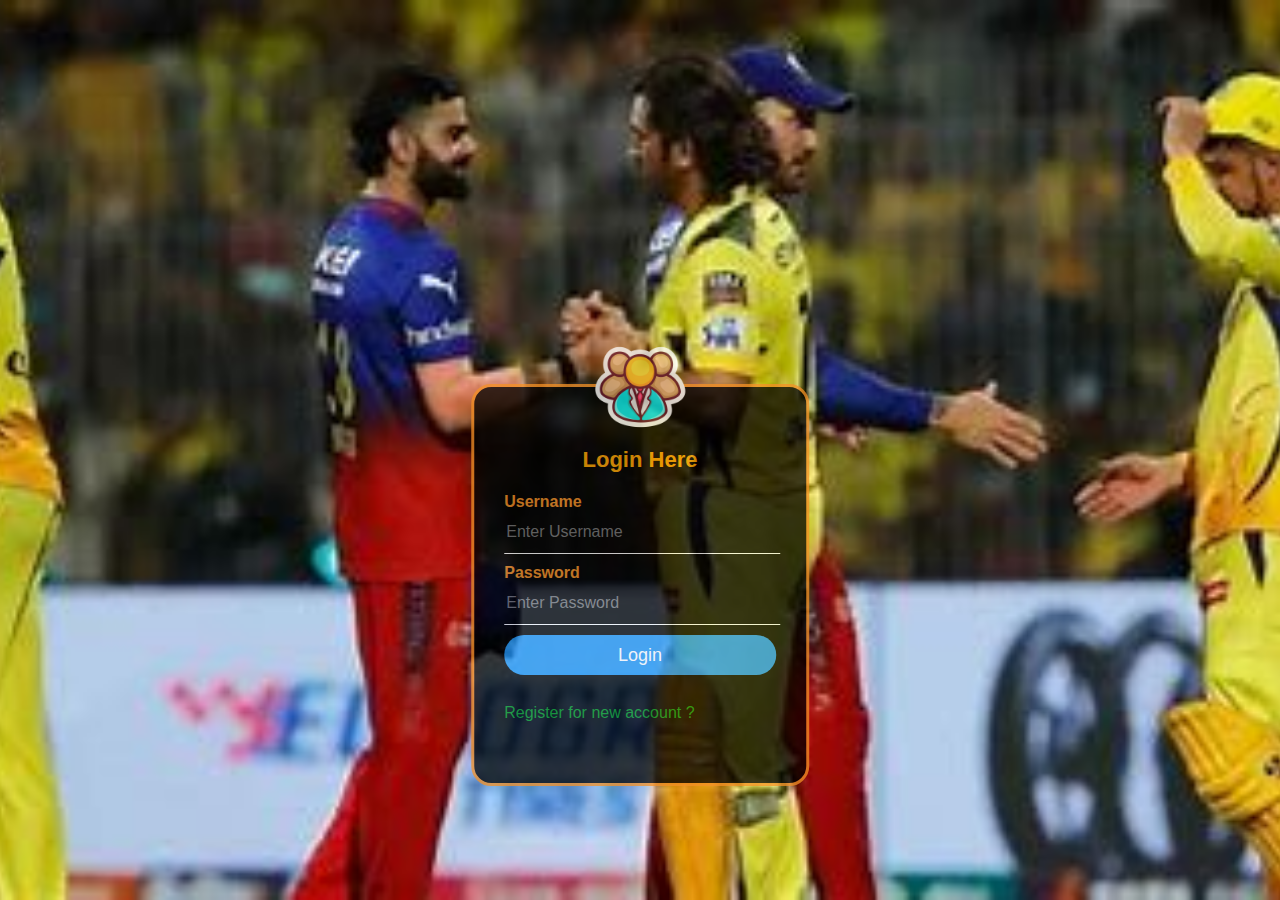
<file: index.html>
<!DOCTYPE html>
<head>
<title>Login Form Design</title>
<link rel="stylesheet" type="text/css" href="style.css">
    </head>
    

<body>
    


    <div class="box">
        
    <img src="user.png" class="user">

        <h1 style="color: orange;">Login Here</h1>

        <form name="myform"  action="login0.php" method="POST" >

            <p>Username</p>
            <input type="text" name="unames" placeholder="Enter Username " required="">

            <p>Password</p>
            <input type="password" name="upds" placeholder="Enter Password" required="">


            <input type="submit" name="" value="Login">

            <br><br>
            <a href="register.html">Register for new account ?</a>

        </form>
        
    </div>

    

</body>
</html>
</file>
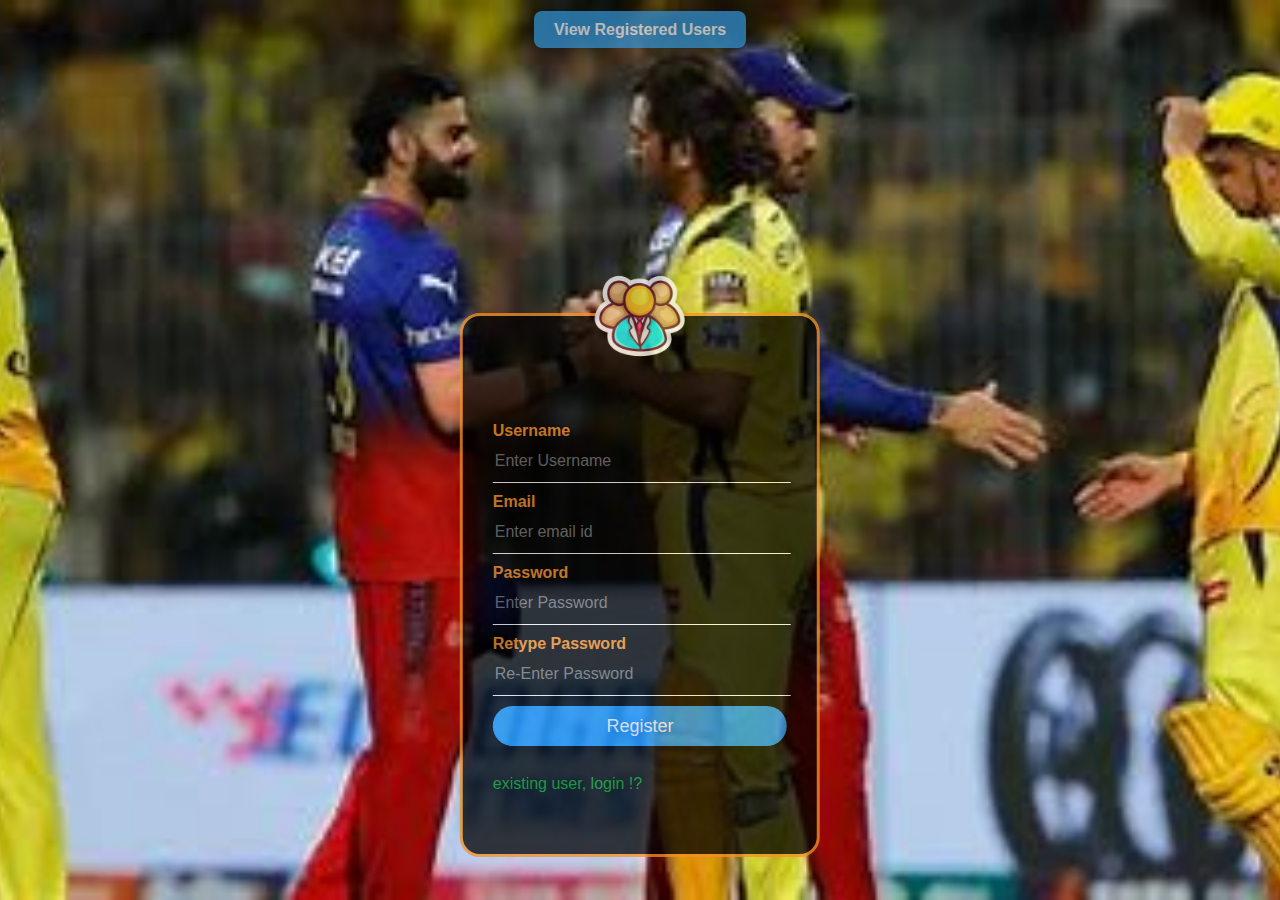
<file: register.html>
<!DOCTYPE html>
<head>
<title>Register Form Design</title>
    <link rel="stylesheet" type="text/css" href="style.css">

<body>
    <div style="text-align: center; margin-top: 20px;">
        <a href="http://localhost/dbmp/display.php"
            style="background-color: #3498db;opacity: 70%; color: white; padding: 10px 20px; font-size: 16px; border-radius: 8px; text-decoration: none; font-weight: bold; transition: 0.3s ease;">
            View Registered Users
        </a>
    </div>
    <div class="box">
    <img src="user.png" class="user">

        <h1>Register Here</h1>

        <form name="myform2" action="register.php" method="POST">

            <p>Username</p>
            <input type="text" name="uname1" placeholder="Enter Username" required="">

            <p>Email</p>
            <input type="Email" name="email" placeholder="Enter email id" required="">

            <p>Password</p>
            <input type="password" name="upswd1" placeholder="Enter Password" required="">

            <p>Retype Password</p>
            <input type="password" name="upswd2" placeholder="Re-Enter Password" required="">

            <input type="submit" name="" value="Register">

            <br><br>
            <a href="index.html">existing user, login !?</a>
        </form>
        
    </div>

</body>
</head>
</html>
</file>
<file: style.css>
body{
    margin: 0;
    padding: 0;
    background: url(back.jpg)no-repeat center center fixed;
    -webkit-background-size: cover;
    -moz-background-size: cover;
    background-size: cover;
    font-family: sans-serif;
}

.box{

 
    background:black;
    opacity: 75%;
    border: 3px solid #f49126;
    top: 65%;
    left: 50%;
    position: absolute;
    transform: translate(-50%,-50%);
    box-sizing: border-box;
    padding: 60px 30px;
    border-radius: 20px;
}



.user{
    width: 100px;
    height: 100px;
    position: absolute;
    top: -50px;
    left: calc(50% - 50px);
}

h1{
    margin: 0;
    padding: 0 0 20px;
    text-align: center;
    font-size: 22px;
    color: black;
}

p{
    color: #f49126;
    margin: 0;
    padding: 0;
    font-weight: bold;
}

input{
    width: 100%;
    margin-bottom: 10px;
}

 input[type="text"], input[type="password"] ,input[type="email"]
{
    border: none;
    border-bottom: 1px solid #fff;
    background: transparent;
    outline: none;
    height: 40px;
    color: #673ab7;
    font-size: 16px;
}

input[type="submit"]
{
    border: none;
    outline: none;
    height: 40px;
    background: #2196f3;
    color: #fff;
    font-size: 18px;
    border-radius: 20px;

}


input[type="submit"]:hover
{
    cursor: pointer;
    background: #0097a7;
}

a
{
    text-decoration: none;
    font-size: 16px;
    line-height: 20px;
    color: #069818;
}


a:hover
{
    color: red;
}
</file>
